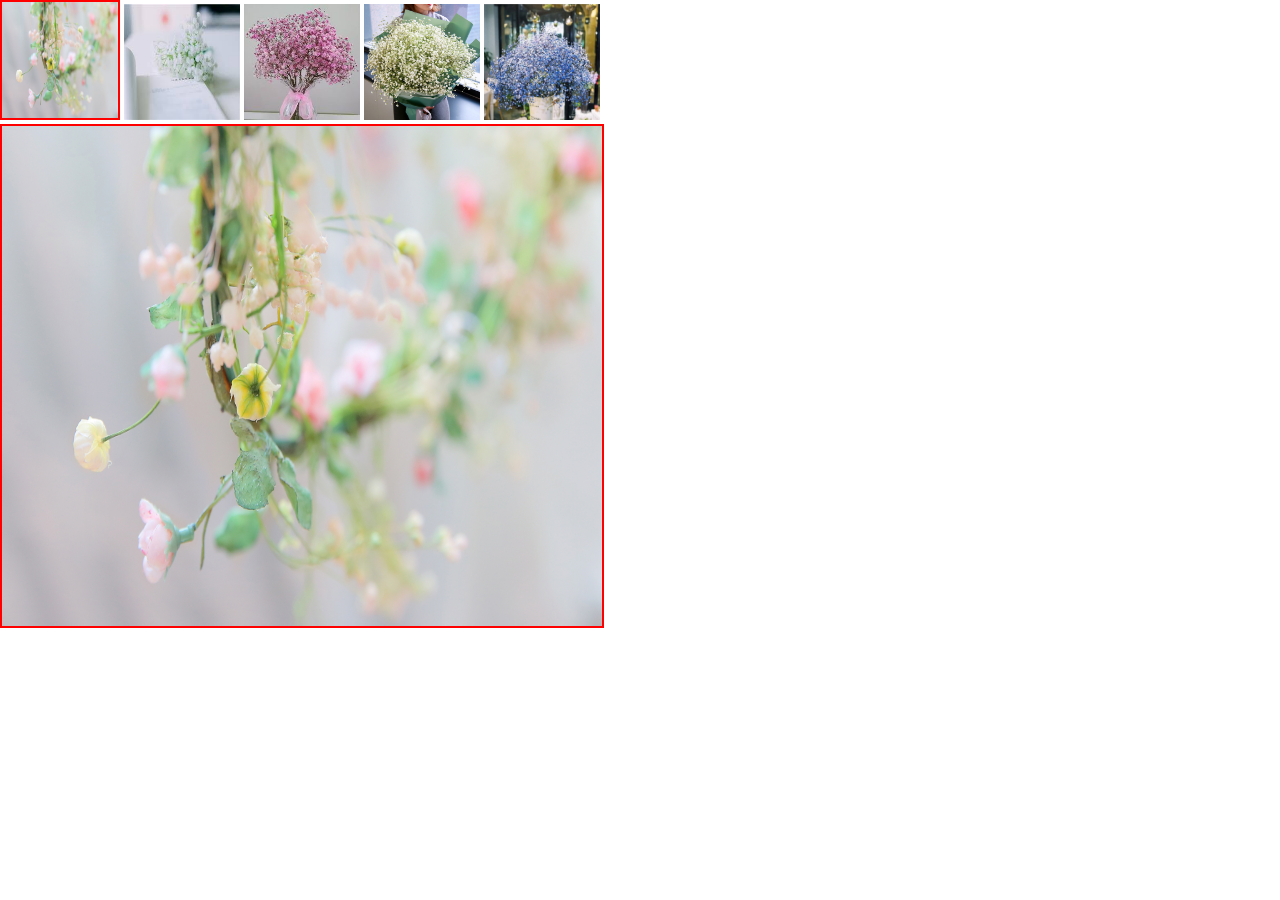
<file: 动画案列/01画廊效果.html>
<!DOCTYPE html>
<html lang="en">
<head>
    <meta charset="UTF-8">
    <meta name="viewport" content="width=device-width, initial-scale=1.0">
    <meta http-equiv="X-UA-Compatible" content="ie=edge">
    <title>Document</title>
    <style>
        *{margin: 0;padding:0}
        .small-icons img{
            width: 116px;
            height: 116px;
        }
        .current{
            border:2px solid red;
        }
        .content img{
            height: 500px;
            width: 600px;
            border: 2px solid red;
        }
    
    </style>
</head>
<body>
    <div class="small-icons">
        <img src="images/01.jpg" alt="" class="current">
        <img src="images/02.jpg" alt="">
        <img src="images/03.jpg" alt="">
        <img src="images/04.jpg" alt="">
        <img src="images/05.jpg" alt="">
    </div>
    <div class="content">
        <img src="images/01.jpg" alt="" class="current">
    </div>
    <script>
        var icons=document.querySelectorAll(".small-icons>img");
        var show=document.querySelectorAll(".content>img")[0];  //类似数组的对象 所以在后面要放一个[0]
        for(let i=0;i<icons.length;i++){
            icons[i].index=i;   //为了拿到下标
            icons[i].onclick=function(){
                for(let i=0;i<icons.length;i++){
                    icons[i].classList.remove("current")
                }
                this.classList.add("current")
                var index=this.index;
                show.src=`images/0${index+1}.jpg`
            }
        }
    </script>
</body>
</html>
</file>
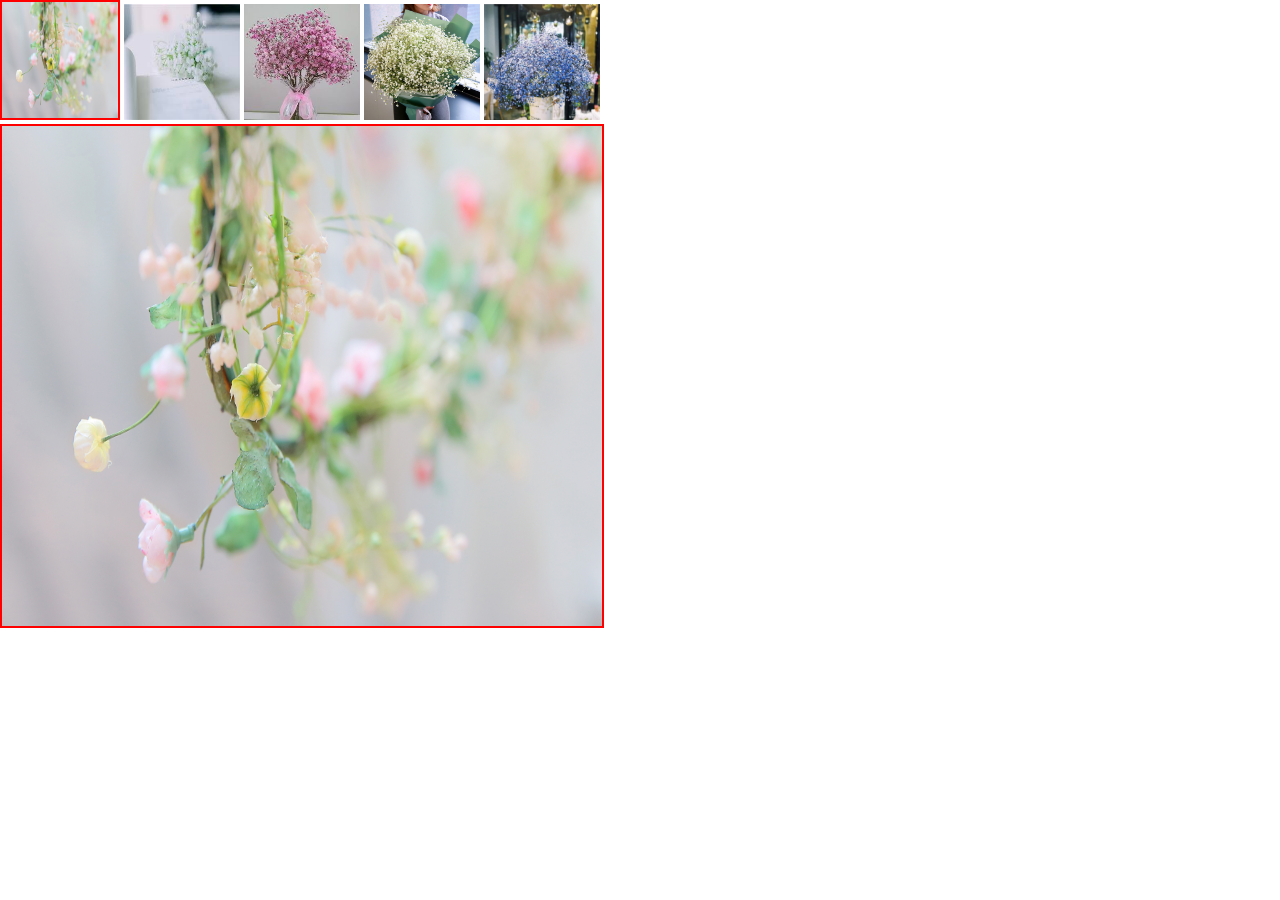
<file: 动画案列/02画廊-jquery.html>
<!DOCTYPE html>
<html lang="en">
<head>
    <meta charset="UTF-8">
    <meta name="viewport" content="width=device-width, initial-scale=1.0">
    <meta http-equiv="X-UA-Compatible" content="ie=edge">
    <title>Document</title>
    <script src="lib/jquery-3.4.1.js"></script>
    <style>
        *{margin: 0;padding:0}
        .small-icons img{
            width: 116px;
            height: 116px;
        }
        .current{
            border:2px solid red;
        }
        .content img{
            height: 500px;
            width: 600px;
            border: 2px solid red;
        } 
    </style>
</head>
<body>
    <div class="small-icons">
        <img src="images/01.jpg" alt="" class="current">
        <img src="images/02.jpg" alt="">
        <img src="images/03.jpg" alt="">
        <img src="images/04.jpg" alt="">
        <img src="images/05.jpg" alt="">
    </div>
    <div class="content">
        <img src="images/01.jpg" alt="" class="current">
    </div>
    <script>
        /* 
        siblings:获取兄弟元素 
        index()  -->获取元素的下标值
        */
        $(".small-icons img").click(function(){
            $(this).addClass("current").siblings().removeClass("current") 
            var index=$(this).index();
            $(".content>img").attr("src",`images/0${index+1}.jpg`)
        })
    </script>
</body>
</html>
</file>
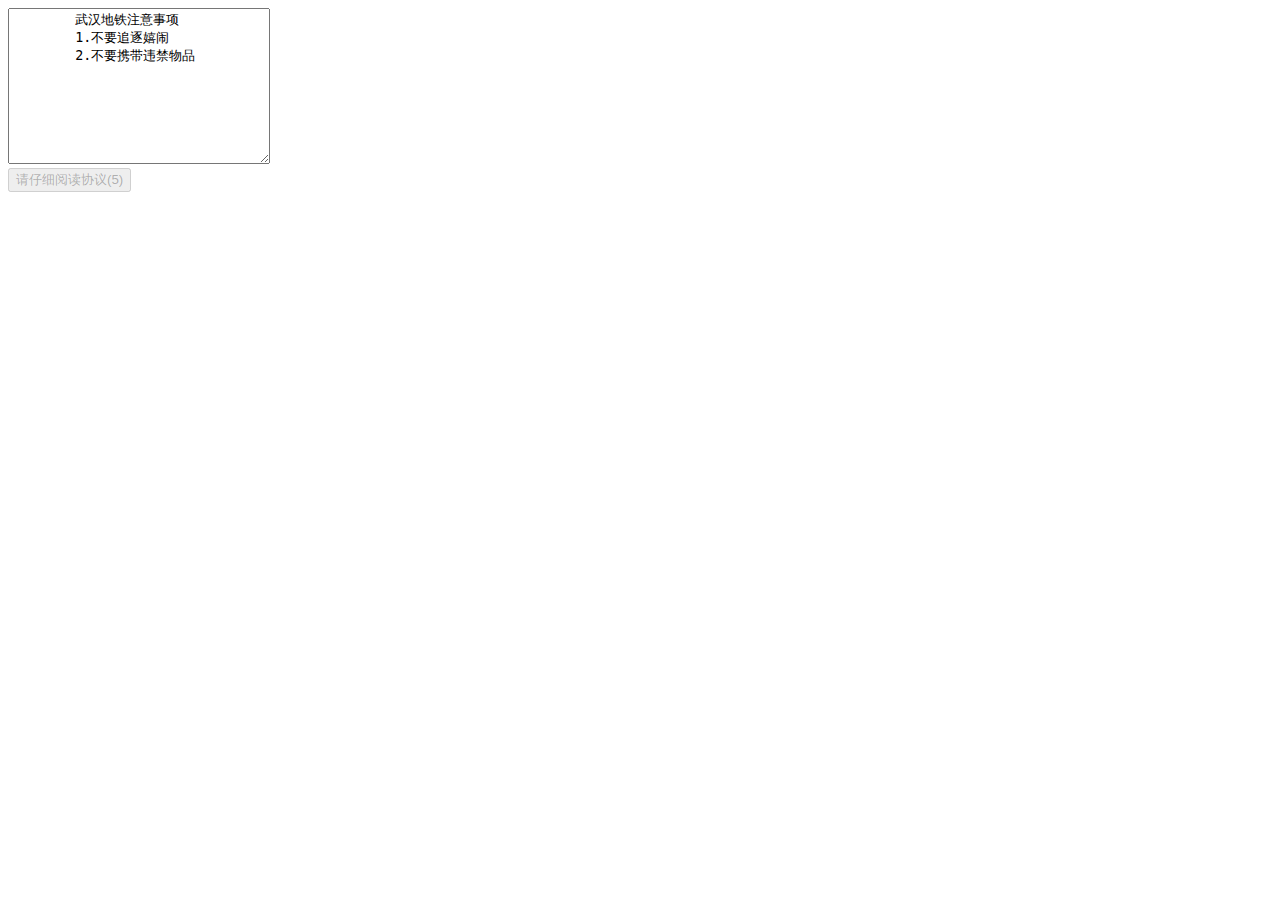
<file: 动画案列/03协议按钮禁用.html>
<!DOCTYPE html>
<html lang="en">
<head>
    <meta charset="UTF-8">
    <meta name="viewport" content="width=device-width, initial-scale=1.0">
    <meta http-equiv="X-UA-Compatible" content="ie=edge">
    <title>Document</title>
</head>
<body>
    <textarea   cols="30" rows="10">
        武汉地铁注意事项
        1.不要追逐嬉闹
        2.不要携带违禁物品
    </textarea> <br>
    <input id="btn" type="button" value="请仔细阅读协议(5)" disabled>  
    <script>
        var btn=document.getElementById("btn");
        var time=5;
        var timer=setInterval(function(){
            time--;
            if(time<=0){
                clearInterval(timer)
                btn.value="同意"
                btn.disabled=false;
            }else{
                btn.value=`请仔细阅读协议(${time})`
            }
        },1000)
    </script>
</body>
</html>
</file>
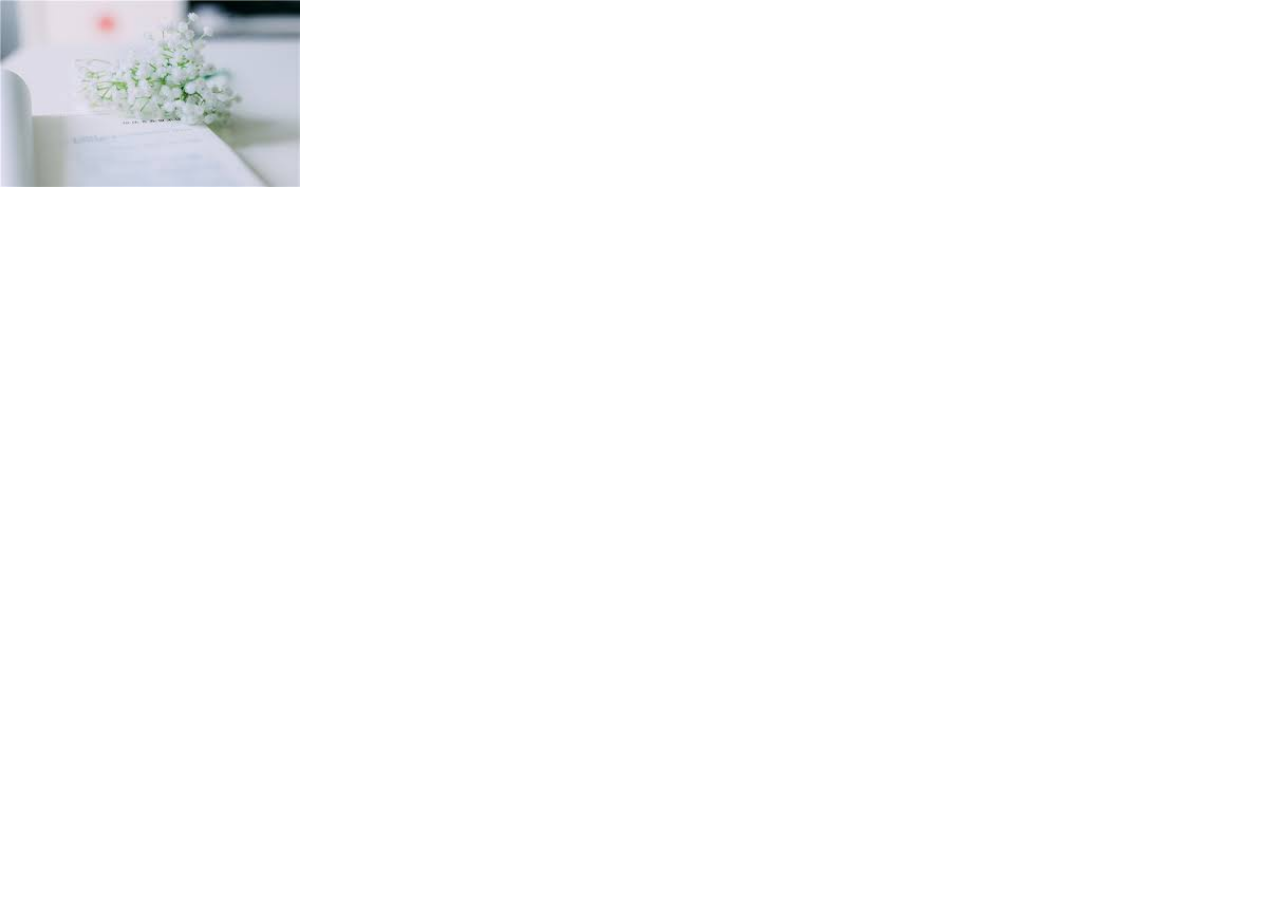
<file: 动画案列/04图片随鼠标移动.html>
<!DOCTYPE html>
<html lang="en">
<head>
    <meta charset="UTF-8">
    <meta name="viewport" content="width=device-width, initial-scale=1.0">
    <meta http-equiv="X-UA-Compatible" content="ie=edge">
    <title>Document</title>
    <style>
        *{margin: 0;padding: 0}
        img{
            width: 300px;
            position: absolute;
        }
    </style>
</head>
<body>
    <img src="images/02.jpg" alt="">
    <script>
        /* 
        鼠标获取X轴的距离
        event.pageX
        event.clientX
         */
         var img=document.getElementsByTagName("img")[0]
        document.onmousemove=function(event){
            var pageX=event.clientX;
            var pageY=event.clientY;
            img.style.cssText=`left:${pageX}px;top:${pageY}px`
        }
    </script>
</body>
</html>
</file>
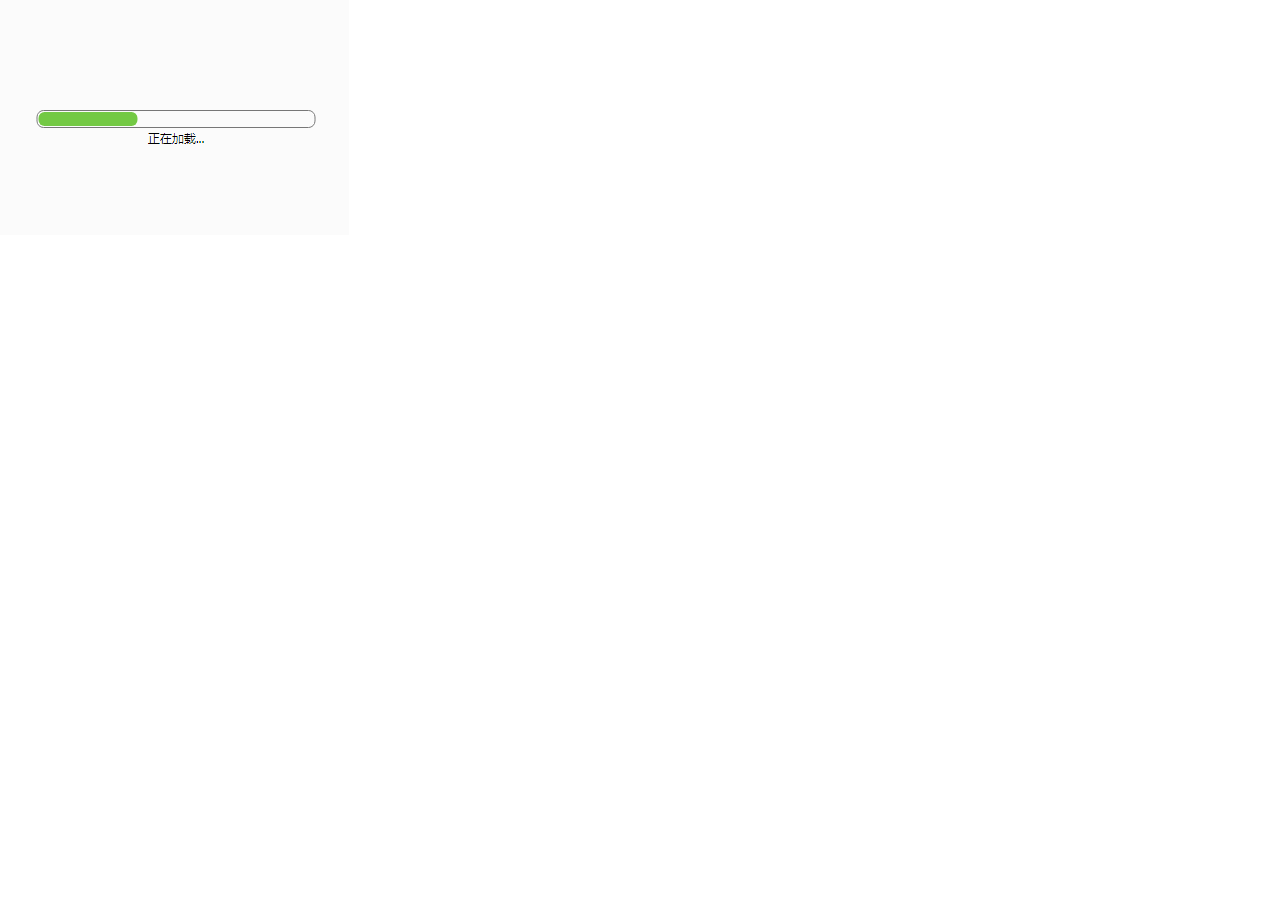
<file: 动画案列/07网易云.html>
<!DOCTYPE html>
<html lang="en">
<head>
    <meta charset="UTF-8">
    <meta name="viewport" content="width=device-width, initial-scale=1.0">
    <meta http-equiv="X-UA-Compatible" content="ie=edge">
    <title>Document</title>
    <script src="lib/jquery-3.4.1.js"></script>
    <script src="lib/http.js"></script>
    <style>
        #app{
            display: flex;
            justify-content: space-between;
            flex-wrap: wrap;
        }
        .item img{
            width: 300px;
        }
        .loading{
            position: fixed;
            left: 0;right: 0;top: 0;bottom: 0;
            background: #fff;
         }
    </style>
</head>
<body>
    <div id="app">

    </div>
    <div class="loading">
        <img src="images/loading.gif" alt="">
    </div>
    <script>
        var offset=0
        http({
            callback:handleData,
            data:{
                offset,
            }
        })
        function handleData(res){
            var {playlists}=res;
            var musics=[]
            playlists.forEach((item,index)=>{
                var obj={};
                var {name,coverImgUrl}=item;    //解构
                obj.name=name.slice(0,8)+"...";
                obj.imgUrl=coverImgUrl;
                musics.push(obj);
            })
            for(let i=0;i<musics.length;i++){
            var item=`<div class="item">
                <img src="${musics[i].imgUrl}"/>
                <p>${musics[i].name}</p>
                </div>`
            $("#app").append(item)
        }
        $(window).scroll(function(){
            if(onReachBottom()){
                offset+=35;
                http({
                   callback:handleData,
                   data:{
                       offset
                   }
                })
            }       
        })
    }
    </script>
</body>
</html>
</file>
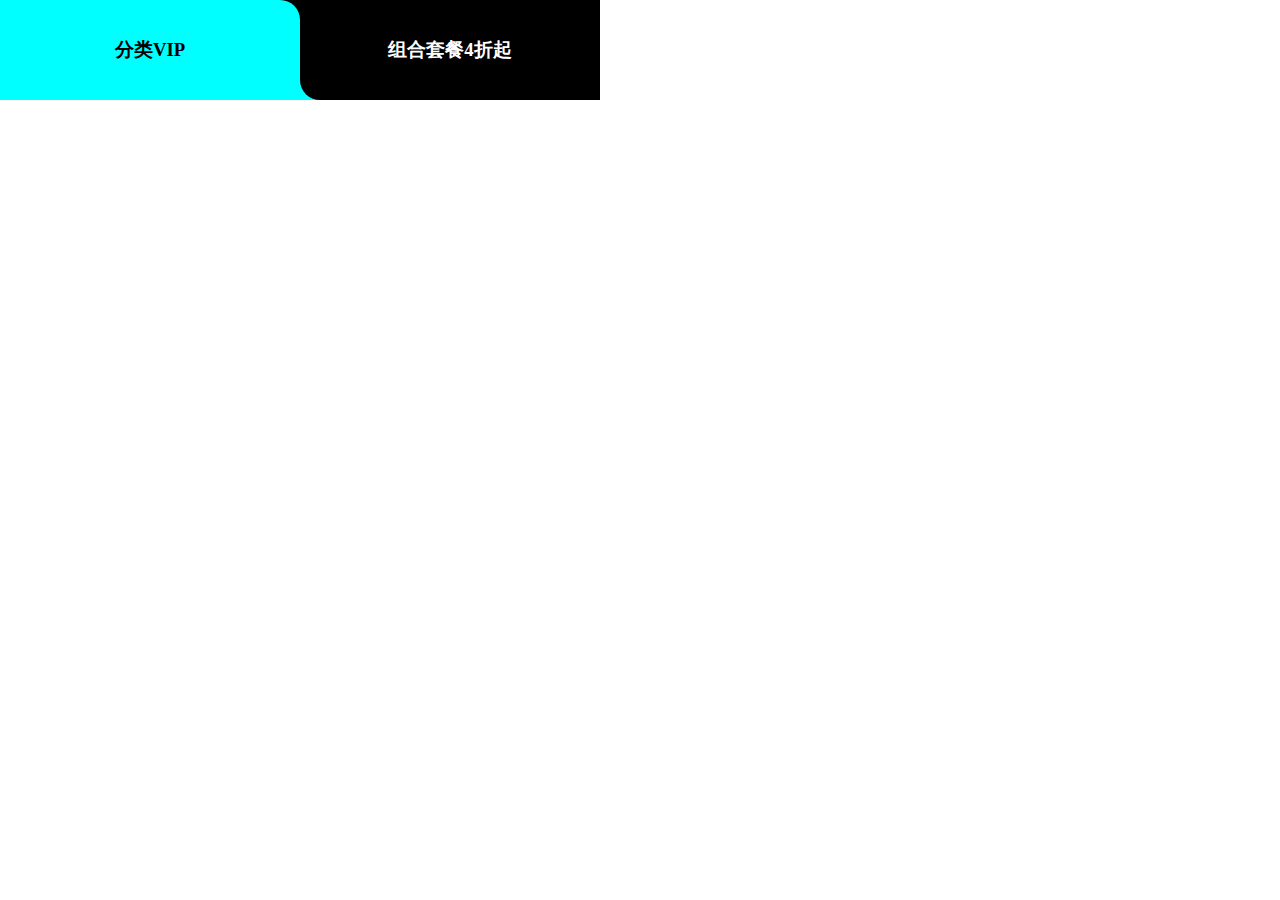
<file: 圆角矩形-组合套餐/1.html>
<!DOCTYPE html>
<html lang="en">
<head>
    <meta charset="UTF-8">
    <meta name="viewport" content="width=device-width, initial-scale=1.0">
    <title>Document</title>
    <link rel="stylesheet" href="1.css">
</head>
<body>
    <div class="content">
        <div class="box1">
            <h3>分类VIP</h3>
        </div>
        <div class="innerbox1"></div>
        <div class="innerbox2"></div>
        <div class="box2">
            <h3>组合套餐4折起</h3>
        </div>
    </div>
    <script>
        var box1 = document.querySelector(".box1");
        var box2 = document.querySelector(".box2");
        var innerbox1 = document.querySelector(".innerbox1");
        var innerbox2 = document.querySelector(".innerbox2");
    
        box2.onclick = () => {
            box2.style.backgroundColor = "black";
            box2.style.color = "white";
            box1.style.backgroundColor = "aqua";
            box1.style.color = "black";
            /*点击box2之后改变box2和box1的圆角*/
            box2.style.borderBottomLeftRadius = "20px";
            box1.style.borderTopRightRadius = "20px";
        }
    
        box1.onclick = () => {
            box2.style.backgroundColor = "aqua";
            box2.style.color = "black";
            box1.style.backgroundColor = "black";
            box1.style.color = "white";
            /*点击box1之后改变box2和box1的圆角*/
            box2.style.borderTopLeftRadius = "20px";
            box1.style.borderBottomRightRadius = "20px";
        }
    </script>
</body>
</html>
</file>
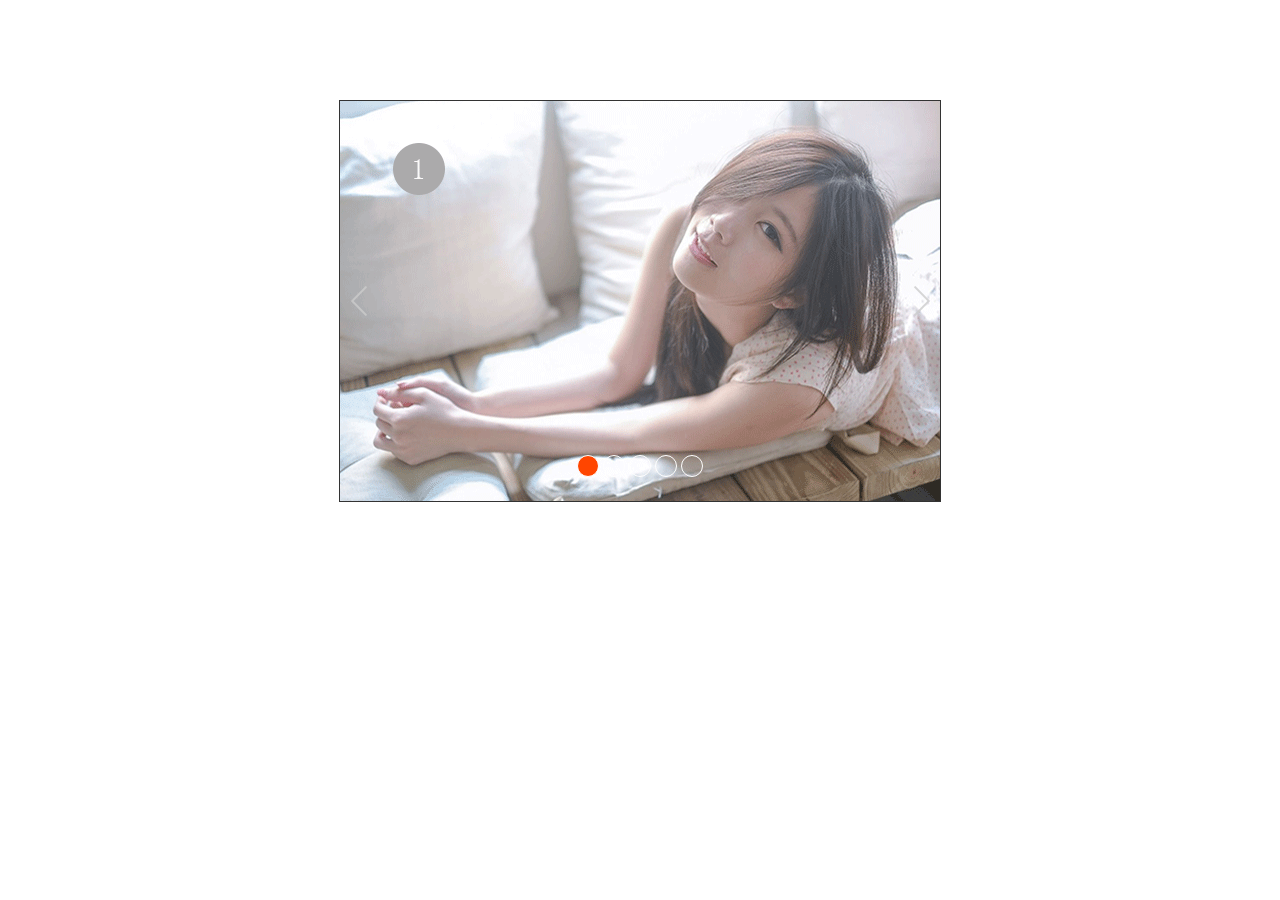
<file: 轮播/封装轮播.html>
<!DOCTYPE html>
<html lang="en">
<head>
    <meta charset="UTF-8">
    <meta name="viewport" content="width=device-width, initial-scale=1.0">
    <meta http-equiv="X-UA-Compatible" content="ie=edge">
    <title>Document</title>
    <link rel="stylesheet" href="css/index.css">
</head>
<body>
     <div class="content">
        <div id="list">
            <img src="images/01.png" alt="">
            <img src="images/02.png" alt="">
            <img src="images/03.png" alt="">
            <img src="images/04.png" alt="">
            <img src="images/05.png" alt="">
        </div>
        <button id="prev"></button>
        <button id="next"></button>
        <div id="btns">
            <span class="current"></span>
            <span></span>
            <span></span>
            <span></span>
            <span></span>
        </div>
    </div>
    <script>
        var prev=document.getElementById("prev")
        var next=document.getElementById("next")
        var lists=document.querySelectorAll("#list>img")
        var icons=document.querySelectorAll("#btns>span")
        var index=0;
        next.onclick=function(){
            index++;
            if(index>4){
                index=0;
            }
            show(index)
        }
        prev.onclick=function(){
            index--;
            if(index<0){
                index=4
            }
            show(index)
        }
        for(let i=0;i<icons.length;i++){
            icons[i].index=i;
            icons[i].onclick=function(){
                let currentIndex=this.index;
                index=currentIndex;
                show(index)
            }
        }
        function show(index){
            for(let i=0;i<lists.length;i++){
                lists[i].style.display="none"
            }
            lists[index].style.display="block"
            for(let i=0;i<icons.length;i++){
                icons[i].classList.remove("current")
            }
            icons[index].classList.add("current")
        }
    </script>
</body>
</html>
</file>
<file: 圆角矩形-组合套餐/1.css>
* {
    text-align: center;
    line-height: 100%;
    padding: 0;
    margin: 0;
    line-height: 100px;
}

.content {
    width: 600px;
    height: 100px;
    position: relative;
}

.box1 {
    width: 50%;
    height: 100%;
    background-color: aqua;
    border-top-right-radius: 20px;
    position: absolute;
    top: 0;
    left: 0;
    z-index: 100;
}

/*被box1和box2盖住，只有box1和box2的圆角被切掉的时候才会显示innerbox1和innerbox2*/
.innerbox1 {
    left: 50%;
    margin-left: -20px;
    top: 0px;
    position: absolute;
    width: 40px;
    height: 40px;
    background: black;
    z-index: 1;
}

.box2 {
    width: 50%;
    height: 100%;
    background-color: black;
    color: white;
    border-bottom-left-radius: 20px;
    z-index: 100;
    position: absolute;
    top: 0;
    right: 0;
}

.innerbox2 {
    left: 50%;
    margin-left: -20px;
    bottom: 0px;
    position: absolute;
    width: 40px;
    height: 40px;
    background: aqua;
    z-index: 1;
}
</file>
<file: 轮播/css/index.css>
*{margin: 0;padding: 0}
.content{
    width: 600px;
    height: 400px;
    margin-left: auto;
    margin-right: auto;
    border: 1px solid #333;
    position: relative;
    top: 100px;
}
#list img{
    position: absolute;
}
#list img:not(:first-child){
    display: none;
}
#prev,#next{
    width: 40px;
    height: 70px;
    position: absolute;
    top:50%;
    transform: translateY(-50%);
    background: url("../images/icon-slides.png");
    border: none;
}
#prev{
    background-position-x: 83px;
}
#prev:hover{
    background-position-x: 0;
}
#next{
    right: 0;
    background-position-x: -125px;
}
#next:hover{
    background-position-x: -43px;
}
#btns{
    position: absolute;
    bottom: 20px;
    left: 50%;
    transform: translateX(-50%);
    z-index: 110;
}
#btns span{
    width: 20px;
    height: 20px;
    display: inline-block;
    border-radius: 50%;
    border: 1px solid #fff;
}
#btns .current{
    background: orangered;
}

/* 导航 */
.nav{
    height: 33px;
    position: relative;
    border-bottom: 1px solid #EBEBEB;
}
.left{
    line-height: 33px;
    position: absolute;
    left: 15px;
}
.right{
    height: 33px;
    line-height: 33px;
    position: absolute;
    right: 0;
    font-size: 0;
}
.nav a{
    text-decoration: none;
    font-size: 12px;
    color: #555555;
}
.left i{
    color: #FFD21E;
    font-size: 18px;
}
.left a:nth-of-type(3){
    color: #BADC00;
    font-weight: bold;
}
.left a:nth-of-type(6){
    text-decoration: underline;
    margin-left: 5px;
}
.left a:nth-of-type(7){
    text-decoration: underline;
    margin-left: 15px;
}
.left .change-down {
    width: 35px;
    border: 1px solid rgb(121, 118, 118);
    position: absolute;
    left: 145px;
    top: 47px;
    line-height: 20px;
    text-align: center;
    display: none;
    box-shadow: 3px 3px 3px -1px rgb(131, 130, 130)
}
.left .change:hover .change-down{
    display: block;
}
.left .manage .change-down{
    left: 190px;
}
.left .manage:hover .change-down{
    display: block;
}
/* 右边 */
.right a{
  text-decoration: underline;
  margin-left: 18px;
  font-size: 13px;
  display: inline-block;

}
.right a:last-child{
    text-decoration: none;
}
.right .titles{
    font-weight: bold;   
}
.right .more{
    width: 86px;
    height: 33px;
    background: #3388FF;
    color: #fff;
    text-align: center;
}
.user .down,.set .down{
    width: 68px;
    height: 88px;
    position: absolute;
    top: 33px;
    border: 1px solid rgb(219, 217, 217);
    display: none;
}
.right .user:hover .down{
    display: block;
}
.right .set:hover .down{
    display: block;
}
.user .down p,.set p{
    /* height: 22px; */
    line-height: 22px;
    padding-left: 8px;
    font-size: 12px;
    color: black;
}
.user .down p:hover,.set p:hover{
    background: #3388FF;
    color: #fff;
}
.right .set .down{
    left: 72%;
}
.right .user .down,.set .down{
    box-shadow: 1px 1px 5px 0px rgb(211, 210, 210);
}
.right .more .more-down{
    position: absolute;
    right: 0;
}
.more-down{
    width: 84px;
    border: 1px solid rgb(231, 231, 231);
    background: #F9F9F9;
    border-top: none;
    border-bottom: none;
    display: none;
}
.more .more-down ul{
    list-style: none;
}
.more-down li{
    width: 60px;
    border-top: 1px solid rgb(231, 231, 231);
    margin-left: 15px;
}
.more-down img{
    width: 35px;
    height: 35px;
    margin-top: 10px;
}
.more-down p{
    color: #666666;
    margin-bottom: 3px;
}
.more:hover{
    height: 50px;
    background: #F9F9F9;
    color: #555555;
}
.more-down li:first-child{
    margin-top: 10px;
}
.more-down p{
    margin-top: -15px;
    font-size: 12px;
}
.more-down span{
    color: #555555;
    font-size: 12px;
}
.more-down li:nth-of-type(7){
    border-bottom: 1px solid rgb(231, 231, 231);
}
.more-down p:hover{
    text-decoration: underline;
}
.more-down span:hover{
    text-decoration: underline;
}
.more:hover .more-down{
    display: block;
}
</file>
